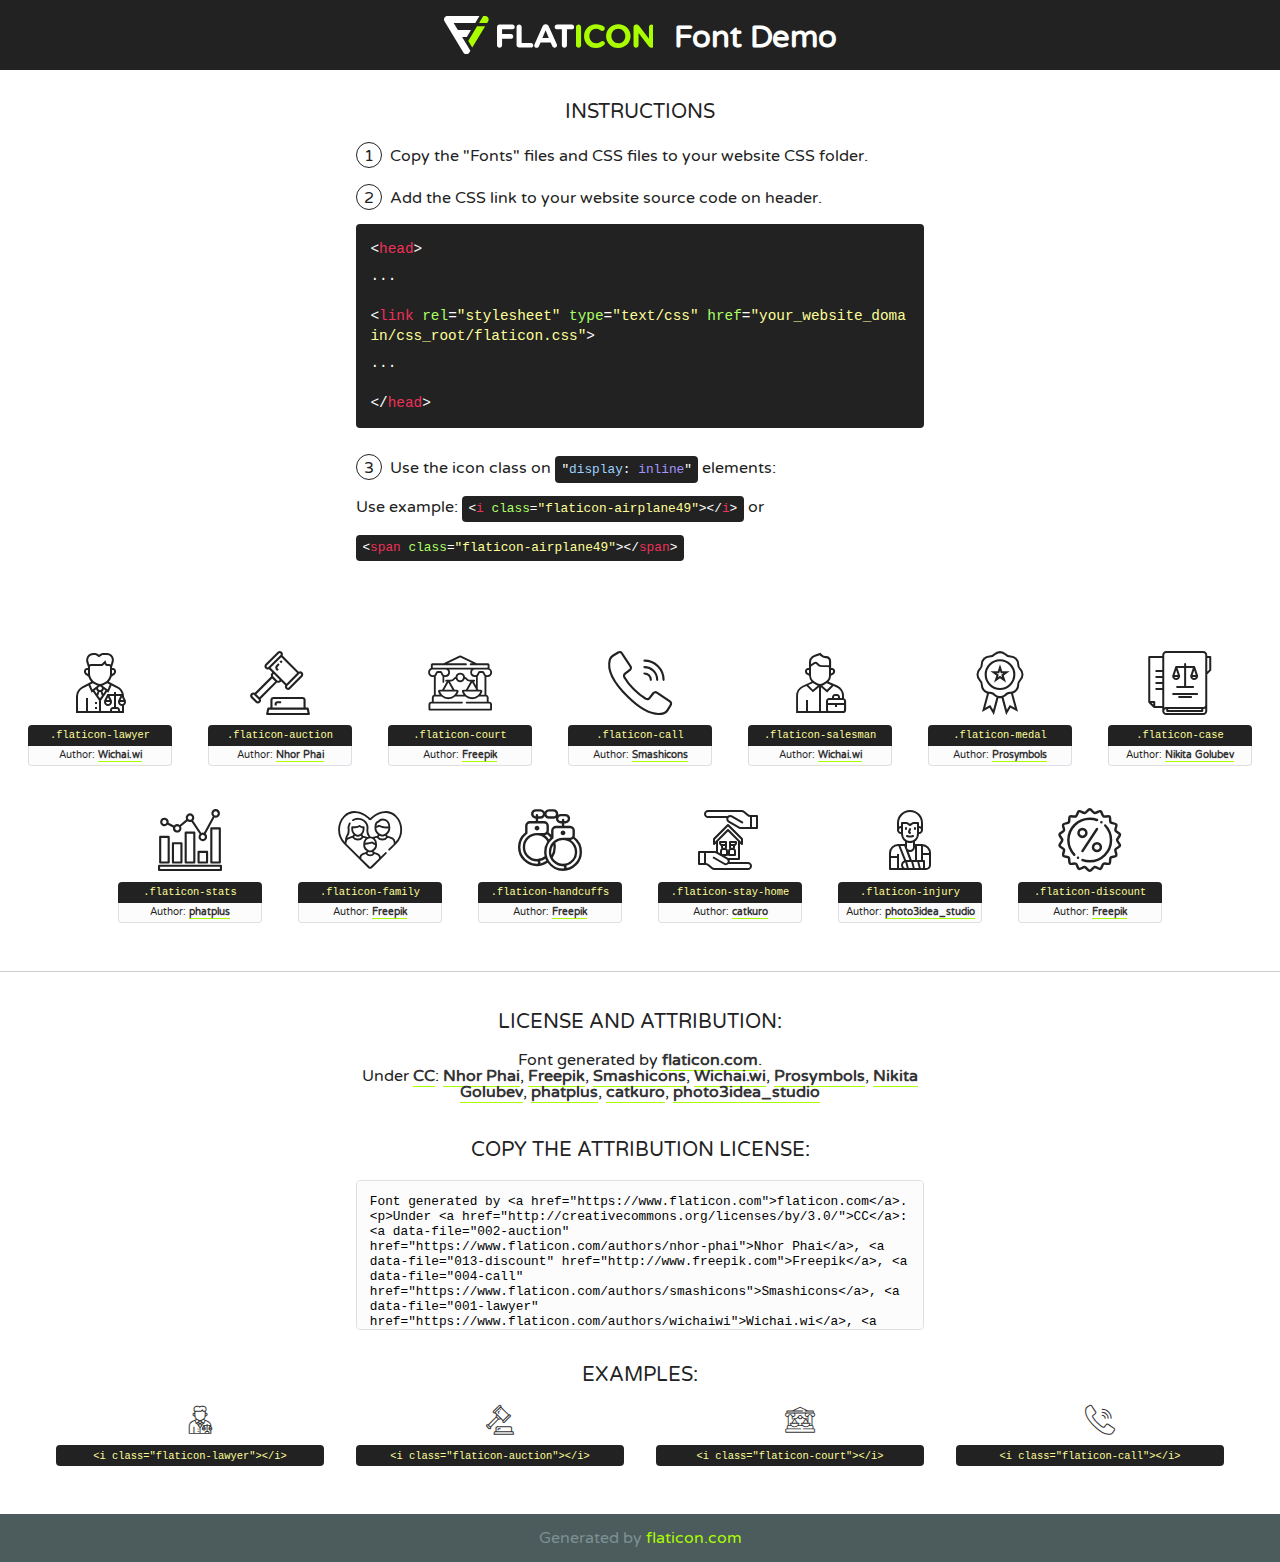
<file: law-firm-master/fonts/flaticon/font/flaticon.html>
<!DOCTYPE html>
<!--
  Flaticon icon font: Flaticon
  Creation date: 08/06/2020 06:52
-->
<html>
<!DOCTYPE html>
<html>

<head>
    <title>Flaticon WebFont</title>
    <link href="http://fonts.googleapis.com/css?family=Varela+Round" rel="stylesheet" type="text/css" />
    <link rel="stylesheet" type="text/css" href="flaticon.css">
    <meta charset="UTF-8">
    <style>
    html, body, div, span, applet, object, iframe,
    h1, h2, h3, h4, h5, h6, p, blockquote, pre,
    a, abbr, acronym, address, big, cite, code,
    del, dfn, em, img, ins, kbd, q, s, samp,
    small, strike, strong, sub, sup, tt, var,
    b, u, i, center,
    dl, dt, dd, ol, ul, li,
    fieldset, form, label, legend,
    table, caption, tbody, tfoot, thead, tr, th, td,
    article, aside, canvas, details, embed, 
    figure, figcaption, footer, header, hgroup, 
    menu, nav, output, ruby, section, summary,
    time, mark, audio, video {
        margin: 0;
        padding: 0;
        border: 0;
        font-size: 100%;
        font: inherit;
        vertical-align: baseline;
    }
    /* HTML5 display-role reset for older browsers */
    article, aside, details, figcaption, figure, 
    footer, header, hgroup, menu, nav, section {
        display: block;
    }
    body {
        line-height: 1;
    }
    ol, ul {
        list-style: none;
    }
    blockquote, q {
        quotes: none;
    }
    blockquote:before, blockquote:after,
    q:before, q:after {
        content: '';
        content: none;
    }
    table {
        border-collapse: collapse;
        border-spacing: 0;
    }
    body {
        font-family: 'Varela Round', Helvetica, Arial, sans-serif;
        font-size: 16px;
        color: #222;
    }
    a {
        color: #333;
        border-bottom: 1px solid #a9fd00;
        font-weight: bold;
        text-decoration: none;
    }
    * {
        -moz-box-sizing: border-box;
        -webkit-box-sizing: border-box;
        box-sizing: border-box;
        margin: 0;
        padding: 0;
    }
    [class^="flaticon-"]:before, [class*=" flaticon-"]:before, [class^="flaticon-"]:after, [class*=" flaticon-"]:after {
        font-family: Flaticon;
        font-size: 30px;
        font-style: normal;
        margin-left: 20px;
        color: #333;
    }
    .wrapper {
        max-width: 600px;
        margin: auto;
        padding: 0 1em;
    }
    .title {
        font-size: 1.25em;
        text-align: center;
        margin-bottom: 1em;
        text-transform: uppercase;
    }
    header {
        text-align: center;
        background-color: #222;
        color: #fff;
        padding: 1em;
    }
    header .logo {
        width: 210px;
        height: 38px;
        display: inline-block;
        vertical-align: middle;
        margin-right: 1em;
        border: none;
    }
    header strong {
        font-size: 1.95em;
        font-weight: bold;
        vertical-align: middle;
        margin-top: 5px;
        display: inline-block;
    }
    .demo {
        margin: 2em auto;
        line-height: 1.25em;
    }
    .demo ul li {
        margin-bottom: 1em;
    }
    .demo ul li .num {
        color: #222;
        border-radius: 20px;
        display: inline-block;
        width: 26px;
        padding: 3px;
        height: 26px;
        text-align: center;
        margin-right: 0.5em;
        border: 1px solid #222;
    }
    .demo ul li code {
        background-color: #222;
        border-radius: 4px;
        padding: 0.25em 0.5em;
        display: inline-block;
        color: #fff;
        font-family: Consolas,Monaco,Lucida Console,Liberation Mono,DejaVu Sans Mono,Bitstream Vera Sans Mono,Courier New, monospace;
        font-weight: lighter;
        margin-top: 1em;
        font-size: 0.8em;
        word-break: break-all;
    }
    .demo ul li code.big {
        padding: 1em;
        font-size: 0.9em;
    }
    .demo ul li code .red {
        color: #EF3159;
    }
    .demo ul li code .green {
        color: #ACFF65;
    }
    .demo ul li code .yellow {
        color: #FFFF99;
    }
    .demo ul li code .blue {
        color: #99D3FF;
    }
    .demo ul li code .purple {
        color: #A295FF;
    }
    .demo ul li code .dots {
        margin-top: 0.5em;
        display: block;
    }
    #glyphs {
        border-bottom: 1px solid #ccc;
        padding: 2em 0;
        text-align: center;
    }
    .glyph {
        display: inline-block;
        width: 9em;
        margin: 1em;
        text-align: center;
        vertical-align: top;
        background: #FFF;
    }
    .glyph .glyph-icon {
        padding: 10px;
        display: block;
        font-family:"Flaticon";
        font-size: 64px;
        line-height: 1;
    }
    .glyph .glyph-icon:before {
        font-size: 64px;
        color: #222;
        margin-left: 0;
    }
    .class-name {
        font-size: 0.65em;
        background-color: #222;
        color: #fff;
        border-radius: 4px 4px 0 0;
        padding: 0.5em;
        color: #FFFF99;
        font-family: Consolas,Monaco,Lucida Console,Liberation Mono,DejaVu Sans Mono,Bitstream Vera Sans Mono,Courier New, monospace;
    }
    .author-name {
        font-size: 0.6em;
        background-color: #fcfcfd;
        border: 1px solid #DEDEE4;
        border-top: 0;
        border-radius: 0 0 4px 4px;
        padding: 0.5em;
    }
    .class-name:last-child {
        font-size: 10px;
        color:#888;
    }
    .class-name:last-child a {
        font-size: 10px;
        color:#555;
    }
    .class-name:last-child a:hover {
        color:#a9fd00;
    }
    .glyph > input {
        display: block;
        width: 100px;
        margin: 5px auto;
        text-align: center;
        font-size: 12px;
        cursor: text;
    }
    .glyph > input.icon-input {
        font-family:"Flaticon";
        font-size: 16px;
        margin-bottom: 10px;
    }
    .attribution .title {
        margin-top: 2em;
    }
    .attribution textarea {
        background-color: #fcfcfd;
        padding: 1em;
        border: none;
        box-shadow: none;
        border: 1px solid #DEDEE4;
        border-radius: 4px;
        resize: none;
        width: 100%;
        height: 150px;
        font-size: 0.8em;
        font-family: Consolas,Monaco,Lucida Console,Liberation Mono,DejaVu Sans Mono,Bitstream Vera Sans Mono,Courier New, monospace;
        -webkit-appearance: none;
    }
    .iconsuse {
        margin: 2em auto;
        text-align: center;
        max-width: 1200px;
    }
    .iconsuse:after {
        content: '';
        display: table;
        clear: both;
    }
    .iconsuse .image {
        float: left;
        width: 25%;
        padding: 0 1em;
    }
    .iconsuse .image p {
        margin-bottom: 1em;
    }
    .iconsuse .image span {
        display: block;
        font-size: 0.65em;
        background-color: #222;
        color: #fff;
        border-radius: 4px;
        padding: 0.5em;
        color: #FFFF99;
        margin-top: 1em;
        font-family: Consolas,Monaco,Lucida Console,Liberation Mono,DejaVu Sans Mono,Bitstream Vera Sans Mono,Courier New, monospace;
    }
    #footer {
        text-align: center;
        background-color: #4C5B5C;
        color: #7c9192;
        padding: 1em;
    }
    #footer a {
        border: none;
        color: #a9fd00;
        font-weight: normal;
    }
    @media (max-width: 960px) {
        .iconsuse .image {
            width: 50%;
        }
    }
    @media (max-width: 560px) {
        .iconsuse .image {
            width: 100%;
        }
    }
    </style>
</head>

<body class="characters-off">

    <header>
        <a href="https://www.flaticon.com" target="_blank" class="logo">
            <svg version="1.1" xmlns="http://www.w3.org/2000/svg" xmlns:xlink="http://www.w3.org/1999/xlink" xmlns:a="http://ns.adobe.com/AdobeSVGViewerExtensions/3.0/" viewBox="0 0 560.875 102.036" enable-background="new 0 0 560.875 102.036" xml:space="preserve">
                <defs>
                </defs>
                <g>
                    <g class="letters">
                        <path fill="#ffffff" d="M141.596,29.675c0-3.777,2.985-6.767,6.764-6.767h34.438c3.426,0,6.15,2.728,6.15,6.15
                        c0,3.43-2.724,6.149-6.15,6.149h-27.674v13.091h23.719c3.429,0,6.151,2.724,6.151,6.15c0,3.43-2.723,6.149-6.151,6.149h-23.719
                        v17.574c0,3.773-2.986,6.761-6.764,6.761c-3.779,0-6.764-2.989-6.764-6.761V29.675z"></path>
                        <path fill="#ffffff" d="M193.844,29.149c0-3.781,2.985-6.767,6.764-6.767c3.776,0,6.763,2.985,6.763,6.767v42.957h25.039
                        c3.426,0,6.149,2.726,6.149,6.153c0,3.425-2.723,6.15-6.149,6.15h-31.802c-3.779,0-6.764-2.986-6.764-6.768V29.149z"></path>
                        <path fill="#ffffff" d="M241.891,75.71l21.438-48.407c1.492-3.341,4.215-5.357,7.906-5.357h0.792
                        c3.686,0,6.323,2.017,7.815,5.357l21.439,48.407c0.436,0.967,0.701,1.845,0.701,2.723c0,3.602-2.809,6.501-6.414,6.501
                        c-3.161,0-5.269-1.845-6.499-4.655l-4.132-9.661h-27.059l-4.301,10.102c-1.144,2.631-3.426,4.214-6.237,4.214
                        c-3.517,0-6.24-2.81-6.24-6.325C241.1,77.64,241.451,76.677,241.891,75.71z M279.932,58.666l-8.521-20.297l-8.526,20.297H279.932
                        z"></path>
                        <path fill="#ffffff" d="M314.864,35.387H301.86c-3.429,0-6.239-2.813-6.239-6.238c0-3.429,2.811-6.24,6.239-6.24h39.533
                        c3.426,0,6.237,2.811,6.237,6.24c0,3.425-2.811,6.238-6.237,6.238h-13.001v42.785c0,3.773-2.99,6.761-6.764,6.761
                        c-3.779,0-6.764-2.989-6.764-6.761V35.387z"></path>
                        <path fill="#A9FD00" d="M352.615,29.149c0-3.781,2.985-6.767,6.767-6.767c3.774,0,6.761,2.985,6.761,6.767v49.024
                        c0,3.773-2.987,6.761-6.761,6.761c-3.781,0-6.767-2.989-6.767-6.761V29.149z"></path>
                        <path fill="#A9FD00" d="M374.132,53.836v-0.179c0-17.481,13.178-31.801,32.065-31.801c9.22,0,15.459,2.458,20.557,6.238
                        c1.402,1.054,2.637,2.985,2.637,5.357c0,3.692-2.985,6.59-6.681,6.59c-1.845,0-3.071-0.702-4.044-1.319
                        c-3.776-2.813-7.729-4.393-12.562-4.393c-10.364,0-17.831,8.611-17.831,19.154v0.173c0,10.542,7.291,19.329,17.831,19.329
                        c5.715,0,9.492-1.756,13.359-4.834c1.049-0.874,2.458-1.491,4.039-1.491c3.429,0,6.325,2.813,6.325,6.236
                        c0,2.106-1.056,3.78-2.282,4.834c-5.539,4.834-12.036,7.733-21.878,7.733C387.572,85.464,374.132,71.493,374.132,53.836z"></path>
                        <path fill="#A9FD00" d="M433.009,53.836v-0.179c0-17.481,13.79-31.801,32.766-31.801c18.981,0,32.592,14.143,32.592,31.628v0.173
                        c0,17.483-13.785,31.807-32.769,31.807C446.625,85.464,433.009,71.32,433.009,53.836z M484.224,53.836v-0.179
                        c0-10.539-7.725-19.326-18.626-19.326c-10.893,0-18.449,8.611-18.449,19.154v0.173c0,10.542,7.73,19.329,18.626,19.329
                        C476.676,72.986,484.224,64.378,484.224,53.836z"></path>
                        <path fill="#A9FD00" d="M506.233,29.321c0-3.774,2.99-6.763,6.767-6.763h1.401c3.252,0,5.183,1.583,7.029,3.953l26.093,34.265
                        V29.059c0-3.692,2.99-6.677,6.681-6.677c3.683,0,6.671,2.985,6.671,6.677v48.934c0,3.78-2.987,6.765-6.764,6.765h-0.436
                        c-3.257,0-5.188-1.581-7.034-3.953l-27.056-35.492v32.944c0,3.687-2.985,6.676-6.678,6.676c-3.683,0-6.673-2.989-6.673-6.676
                        V29.321z"></path>
                    </g>
                    <g class="insignia">
                        <path fill="#ffffff" d="M48.372,56.137h12.517l11.156-18.537H37.186L25.688,18.539h57.825L94.668,0H9.271
                        C5.925,0,2.842,1.801,1.198,4.716c-1.644,2.907-1.593,6.482,0.134,9.343l50.38,83.501c1.678,2.781,4.689,4.476,7.938,4.476
                        c3.246,0,6.257-1.695,7.935-4.476l2.898-4.804L48.372,56.137z"></path>
                        <g class="i">
                            <path fill="#A9FD00" d="M93.575,18.539h0.031v0.004l21.652,0.004l2.705-4.488c1.727-2.861,1.778-6.436,0.133-9.343
                            C116.454,1.801,113.371,0,110.026,0h-5.294L93.575,18.539z"></path>
                            <polygon fill="#A9FD00" points="88.291,27.356 64.725,66.486 75.519,84.404 109.942,27.356"></polygon>
                        </g>
                    </g>
                </g>
            </svg>
        </a>
        <strong>Font Demo</strong>
    </header>


    <section class="demo wrapper">

        <p class="title">Instructions</p>

        <ul>
            <li>
                <span class="num">1</span>Copy the "Fonts" files and CSS files to your website CSS folder.
            </li>
            <li>
                <span class="num">2</span>Add the CSS link to your website source code on header.
                <code class="big">
                    &lt;<span class="red">head</span>&gt;
                    <br/><span class="dots">...</span>
                    <br/>&lt;<span class="red">link</span> <span class="green">rel</span>=<span class="yellow">"stylesheet"</span> <span class="green">type</span>=<span class="yellow">"text/css"</span> <span class="green">href</span>=<span class="yellow">"your_website_domain/css_root/flaticon.css"</span>&gt;
                    <br/><span class="dots">...</span>
                    <br/>&lt;/<span class="red">head</span>&gt;
                </code>
            </li>

            <li>
                <p>
                    <span class="num">3</span>Use the icon class on <code>"<span class="blue">display</span>:<span class="purple"> inline</span>"</code> elements:
                    <br />
                    Use example: <code>&lt;<span class="red">i</span> <span class="green">class</span>=<span class="yellow">&quot;flaticon-airplane49&quot;</span>&gt;&lt;/<span class="red">i</span>&gt;</code> or <code>&lt;<span class="red">span</span> <span class="green">class</span>=<span class="yellow">&quot;flaticon-airplane49&quot;</span>&gt;&lt;/<span class="red">span</span>&gt;</code>
            </li>
        </ul>

    </section>




   <section id="glyphs">          
    
      
        <div class="glyph"><div class="glyph-icon flaticon-lawyer"></div>
            <div class="class-name">.flaticon-lawyer</div>
            <div class="author-name">Author: <a data-file="001-lawyer" href="https://www.flaticon.com/authors/wichaiwi">Wichai.wi</a> </div> 
        </div>        
        
        <div class="glyph"><div class="glyph-icon flaticon-auction"></div>
            <div class="class-name">.flaticon-auction</div>
            <div class="author-name">Author: <a data-file="002-auction" href="https://www.flaticon.com/authors/nhor-phai">Nhor Phai</a> </div> 
        </div>        
        
        <div class="glyph"><div class="glyph-icon flaticon-court"></div>
            <div class="class-name">.flaticon-court</div>
            <div class="author-name">Author: <a data-file="003-court" href="http://www.freepik.com">Freepik</a> </div> 
        </div>        
        
        <div class="glyph"><div class="glyph-icon flaticon-call"></div>
            <div class="class-name">.flaticon-call</div>
            <div class="author-name">Author: <a data-file="004-call" href="https://www.flaticon.com/authors/smashicons">Smashicons</a> </div> 
        </div>        
        
        <div class="glyph"><div class="glyph-icon flaticon-salesman"></div>
            <div class="class-name">.flaticon-salesman</div>
            <div class="author-name">Author: <a data-file="005-salesman" href="https://www.flaticon.com/authors/wichaiwi">Wichai.wi</a> </div> 
        </div>        
        
        <div class="glyph"><div class="glyph-icon flaticon-medal"></div>
            <div class="class-name">.flaticon-medal</div>
            <div class="author-name">Author: <a data-file="006-medal" href="https://www.flaticon.com/authors/prosymbols">Prosymbols</a> </div> 
        </div>        
        
        <div class="glyph"><div class="glyph-icon flaticon-case"></div>
            <div class="class-name">.flaticon-case</div>
            <div class="author-name">Author: <a data-file="007-case" href="https://www.flaticon.com/authors/nikita-golubev">Nikita Golubev</a> </div> 
        </div>        
        
        <div class="glyph"><div class="glyph-icon flaticon-stats"></div>
            <div class="class-name">.flaticon-stats</div>
            <div class="author-name">Author: <a data-file="008-stats" href="https://www.flaticon.com/authors/phatplus">phatplus</a> </div> 
        </div>        
        
        <div class="glyph"><div class="glyph-icon flaticon-family"></div>
            <div class="class-name">.flaticon-family</div>
            <div class="author-name">Author: <a data-file="009-family" href="http://www.freepik.com">Freepik</a> </div> 
        </div>        
        
        <div class="glyph"><div class="glyph-icon flaticon-handcuffs"></div>
            <div class="class-name">.flaticon-handcuffs</div>
            <div class="author-name">Author: <a data-file="010-handcuffs" href="http://www.freepik.com">Freepik</a> </div> 
        </div>        
        
        <div class="glyph"><div class="glyph-icon flaticon-stay-home"></div>
            <div class="class-name">.flaticon-stay-home</div>
            <div class="author-name">Author: <a data-file="011-stay-home" href="https://www.flaticon.com/authors/catkuro">catkuro</a> </div> 
        </div>        
        
        <div class="glyph"><div class="glyph-icon flaticon-injury"></div>
            <div class="class-name">.flaticon-injury</div>
            <div class="author-name">Author: <a data-file="012-injury" href="https://www.flaticon.com/authors/photo3idea-studio">photo3idea_studio</a> </div> 
        </div>        
        
        <div class="glyph"><div class="glyph-icon flaticon-discount"></div>
            <div class="class-name">.flaticon-discount</div>
            <div class="author-name">Author: <a data-file="013-discount" href="http://www.freepik.com">Freepik</a> </div> 
        </div>        
        

    </section>



    <section class="attribution wrapper"   style="text-align:center;">

      <div class="title">License and attribution:</div><div class="attrDiv">Font generated by <a href="https://www.flaticon.com">flaticon.com</a>. <div><p>Under <a href="http://creativecommons.org/licenses/by/3.0/">CC</a>: <a data-file="002-auction" href="https://www.flaticon.com/authors/nhor-phai">Nhor Phai</a>, <a data-file="013-discount" href="http://www.freepik.com">Freepik</a>, <a data-file="004-call" href="https://www.flaticon.com/authors/smashicons">Smashicons</a>, <a data-file="001-lawyer" href="https://www.flaticon.com/authors/wichaiwi">Wichai.wi</a>, <a data-file="006-medal" href="https://www.flaticon.com/authors/prosymbols">Prosymbols</a>, <a data-file="007-case" href="https://www.flaticon.com/authors/nikita-golubev">Nikita Golubev</a>, <a data-file="008-stats" href="https://www.flaticon.com/authors/phatplus">phatplus</a>, <a data-file="011-stay-home" href="https://www.flaticon.com/authors/catkuro">catkuro</a>, <a data-file="012-injury" href="https://www.flaticon.com/authors/photo3idea-studio">photo3idea_studio</a></p>  </div>
      </div>
      <div class="title">Copy the Attribution License:</div>

    <textarea onclick="this.focus();this.select();">Font generated by &lt;a href=&quot;https://www.flaticon.com&quot;&gt;flaticon.com&lt;/a&gt;. <p>Under <a href="http://creativecommons.org/licenses/by/3.0/">CC</a>: <a data-file="002-auction" href="https://www.flaticon.com/authors/nhor-phai">Nhor Phai</a>, <a data-file="013-discount" href="http://www.freepik.com">Freepik</a>, <a data-file="004-call" href="https://www.flaticon.com/authors/smashicons">Smashicons</a>, <a data-file="001-lawyer" href="https://www.flaticon.com/authors/wichaiwi">Wichai.wi</a>, <a data-file="006-medal" href="https://www.flaticon.com/authors/prosymbols">Prosymbols</a>, <a data-file="007-case" href="https://www.flaticon.com/authors/nikita-golubev">Nikita Golubev</a>, <a data-file="008-stats" href="https://www.flaticon.com/authors/phatplus">phatplus</a>, <a data-file="011-stay-home" href="https://www.flaticon.com/authors/catkuro">catkuro</a>, <a data-file="012-injury" href="https://www.flaticon.com/authors/photo3idea-studio">photo3idea_studio</a></p>  
     </textarea>

    </section>

    <section class="iconsuse">

          <div class="title">Examples:</div>            
             
            <div class="image">
                <p>
                    <i class="glyph-icon flaticon-lawyer"></i> 
                    <span>&lt;i class=&quot;flaticon-lawyer&quot;&gt;&lt;/i&gt;</span>
                </p>
            </div>
            
            <div class="image">
                <p>
                    <i class="glyph-icon flaticon-auction"></i> 
                    <span>&lt;i class=&quot;flaticon-auction&quot;&gt;&lt;/i&gt;</span>
                </p>
            </div>
            
            <div class="image">
                <p>
                    <i class="glyph-icon flaticon-court"></i> 
                    <span>&lt;i class=&quot;flaticon-court&quot;&gt;&lt;/i&gt;</span>
                </p>
            </div>
            
            <div class="image">
                <p>
                    <i class="glyph-icon flaticon-call"></i> 
                    <span>&lt;i class=&quot;flaticon-call&quot;&gt;&lt;/i&gt;</span>
                </p>
            </div>
                       
        </div>
                            
    </section>

<div id="footer">
    <div>Generated by <a href="https://www.flaticon.com">flaticon.com</a>
    </div>
</div>



</body>
</html>
</file>
<file: law-firm-master/fonts/flaticon/font/flaticon.css>
/*
  	Flaticon icon font: Flaticon
  	Creation date: 08/06/2020 06:52
  	*/

@font-face {
  font-family: "Flaticon";
  src: url("./Flaticon.eot");
  src: url("./Flaticon.eot?#iefix") format("embedded-opentype"),
       url("./Flaticon.woff2") format("woff2"),
       url("./Flaticon.woff") format("woff"),
       url("./Flaticon.ttf") format("truetype"),
       url("./Flaticon.svg#Flaticon") format("svg");
  font-weight: normal;
  font-style: normal;
}

@media screen and (-webkit-min-device-pixel-ratio:0) {
  @font-face {
    font-family: "Flaticon";
    src: url("./Flaticon.svg#Flaticon") format("svg");
  }
}

[class^="flaticon-"]:before, [class*=" flaticon-"]:before,
[class^="flaticon-"]:after, [class*=" flaticon-"]:after {   
  font-family: Flaticon;
        font-size: 20px;
font-style: normal;
margin-left: 20px;
}

.flaticon-lawyer:before { content: "\f100"; }
.flaticon-auction:before { content: "\f101"; }
.flaticon-court:before { content: "\f102"; }
.flaticon-call:before { content: "\f103"; }
.flaticon-salesman:before { content: "\f104"; }
.flaticon-medal:before { content: "\f105"; }
.flaticon-case:before { content: "\f106"; }
.flaticon-stats:before { content: "\f107"; }
.flaticon-family:before { content: "\f108"; }
.flaticon-handcuffs:before { content: "\f109"; }
.flaticon-stay-home:before { content: "\f10a"; }
.flaticon-injury:before { content: "\f10b"; }
.flaticon-discount:before { content: "\f10c"; }
</file>
